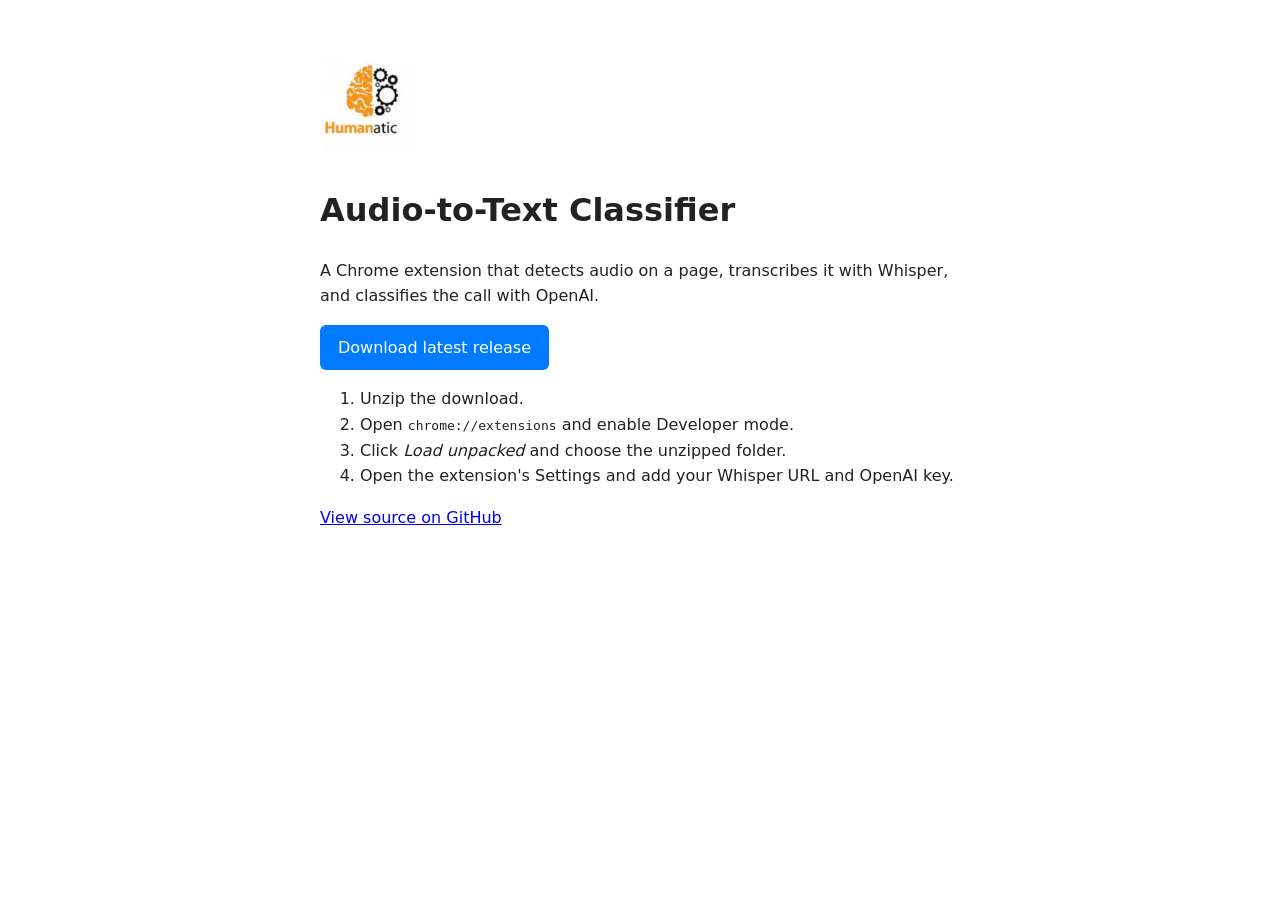
<file: docs/index.html>
<!DOCTYPE html>
<html lang="en">
<head>
  <meta charset="UTF-8">
  <meta name="viewport" content="width=device-width, initial-scale=1">
  <title>Humanatic Audio-to-Text Classifier</title>
  <style>
    body{font-family:system-ui,Arial,sans-serif;max-width:640px;margin:60px auto;padding:0 20px;line-height:1.6;color:#222}
    img{width:96px} a.btn{display:inline-block;background:#007bff;color:#fff;padding:10px 18px;border-radius:6px;text-decoration:none}
    @media (prefers-color-scheme:dark){body{background:#181818;color:#eee}}
  </style>
</head>
<body>
  <img src="logo.png" alt="Humanatic logo">
  <h1>Audio-to-Text Classifier</h1>
  <p>A Chrome extension that detects audio on a page, transcribes it with Whisper, and classifies the call with OpenAI.</p>
  <p><a class="btn" href="https://github.com/InspiroTech-Inspire/humanatic-audio-classifier/releases/latest">Download latest release</a></p>
  <ol>
    <li>Unzip the download.</li>
    <li>Open <code>chrome://extensions</code> and enable Developer mode.</li>
    <li>Click <em>Load unpacked</em> and choose the unzipped folder.</li>
    <li>Open the extension's Settings and add your Whisper URL and OpenAI key.</li>
  </ol>
  <p><a href="https://github.com/InspiroTech-Inspire/humanatic-audio-classifier">View source on GitHub</a></p>
</body>
</html>
</file>
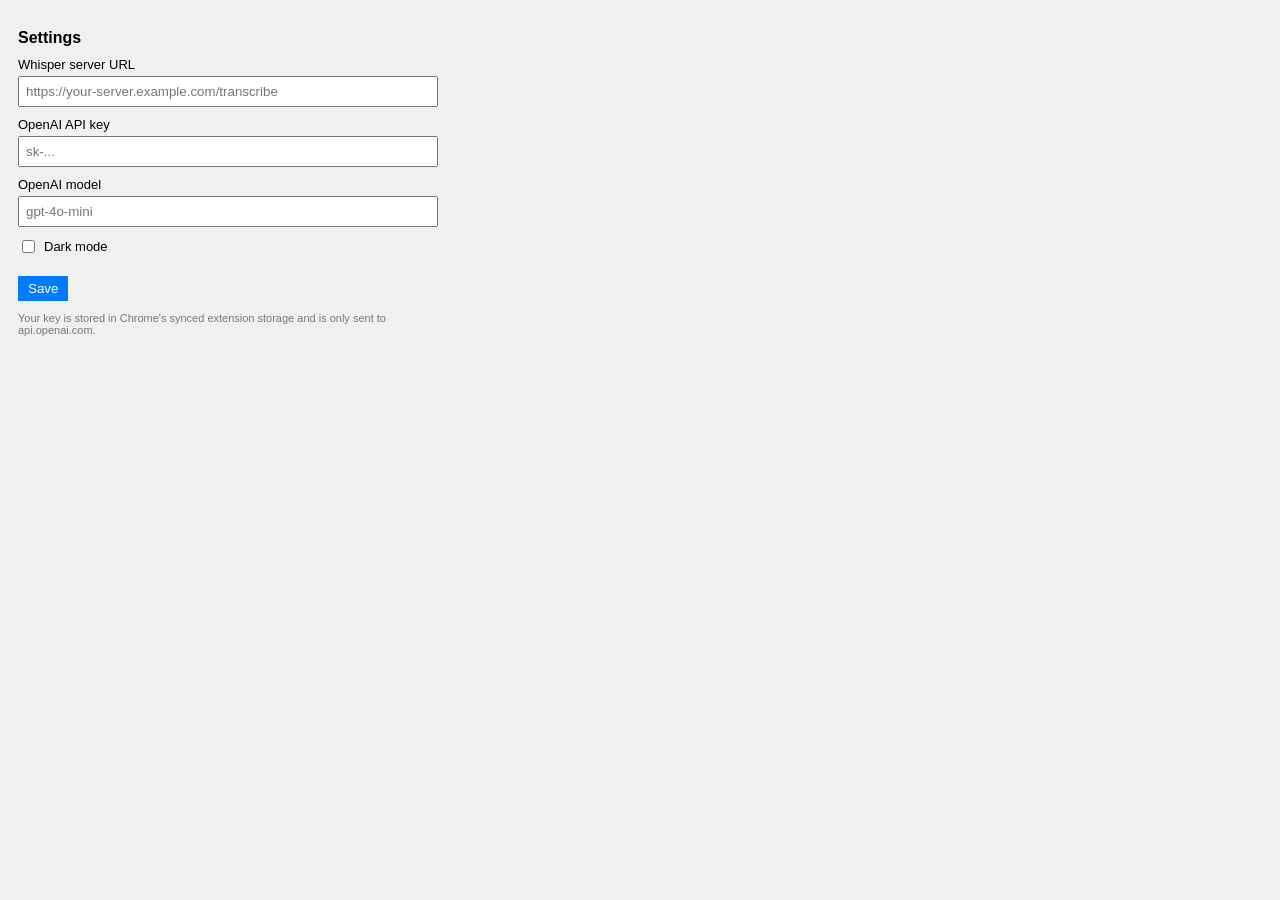
<file: src/options.html>
<!DOCTYPE html>
<html lang="en">
<head>
  <meta charset="UTF-8">
  <meta name="viewport" content="width=device-width, initial-scale=1.0">
  <title>Settings</title>
  <link rel="stylesheet" href="styles.css">
</head>
<body class="options">
  <h1>Settings</h1>

  <label>Whisper server URL
    <input type="url" id="whisper-url" placeholder="https://your-server.example.com/transcribe">
  </label>
  <label>OpenAI API key
    <input type="password" id="api-key" placeholder="sk-..." autocomplete="off">
  </label>
  <label>OpenAI model
    <input type="text" id="model" placeholder="gpt-4o-mini">
  </label>
  <label class="inline"><input type="checkbox" id="dark-mode"> Dark mode</label>

  <button id="save">Save</button>
  <span id="saved" role="status"></span>
  <p class="hint">Your key is stored in Chrome's synced extension storage and is only sent to api.openai.com.</p>

  <script src="theme.js"></script>
  <script src="options.js"></script>
</body>
</html>
</file>
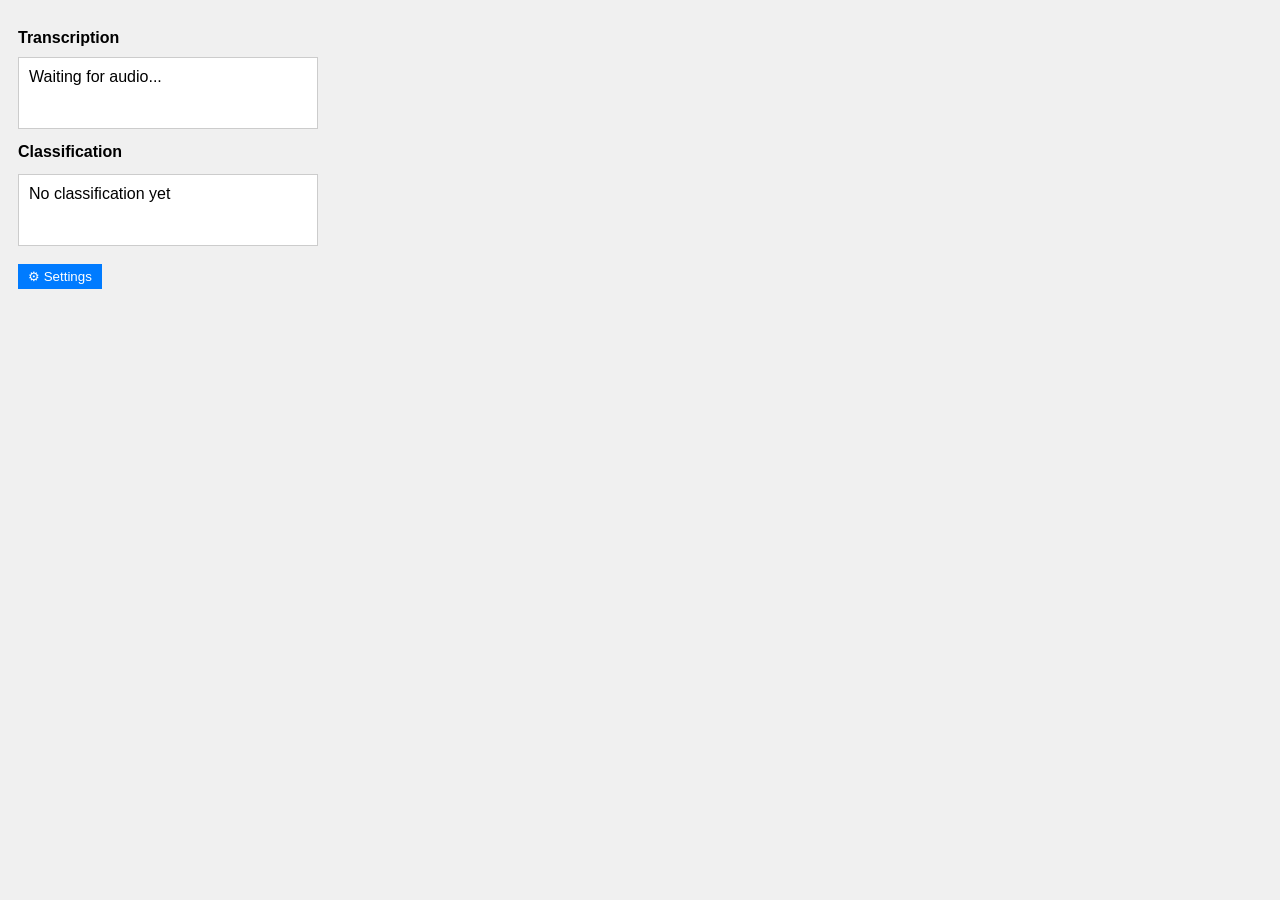
<file: src/popup.html>
<!DOCTYPE html>
<html lang="en">
<head>
  <meta charset="UTF-8">
  <meta name="viewport" content="width=device-width, initial-scale=1.0">
  <title>Audio Transcription</title>
  <link rel="stylesheet" href="styles.css">
</head>
<body>
  <h1>Transcription</h1>
  <div id="transcription-box">Waiting for audio...</div>
  <h2>Classification</h2>
  <div id="classification-box">No classification yet</div>
  <div id="status" role="status"></div>
  <button id="settings-button">⚙ Settings</button>
  <script src="theme.js"></script>
  <script src="popup.js"></script>
</body>
</html>
</file>
<file: src/styles.css>
body {
    font-family: Arial, sans-serif;
    padding: 10px;
    width: 300px;
    background-color: #f0f0f0;
}

h1,
h2 {
    font-size: 16px;
}

#transcription-box,
#classification-box {
    border: 1px solid #ccc;
    padding: 10px;
    min-height: 50px;
    background-color: white;
}

button {
    margin-top: 10px;
    padding: 5px 10px;
    background-color: #007bff;
    color: white;
    border: none;
    cursor: pointer;
}
/* --- additions --- */
#transcription-box, #classification-box { white-space: pre-wrap; max-height: 160px; overflow-y: auto; }
#status { margin-top: 8px; font-size: 12px; color: #555; }
#status.error { color: #c0392b; }
body.options { width: auto; max-width: 420px; }
label { display: block; margin: 10px 0; font-size: 13px; }
label.inline { display: flex; gap: 6px; align-items: center; }
input[type="text"], input[type="url"], input[type="password"] {
    display: block; width: 100%; box-sizing: border-box; margin-top: 4px; padding: 6px;
}
.hint { font-size: 11px; color: #777; }
body.dark { background-color: #1e1e1e; color: #eee; }
body.dark #transcription-box, body.dark #classification-box { background-color: #2b2b2b; border-color: #444; color: #eee; }
body.dark #status, body.dark .hint { color: #aaa; }
body.dark input { background: #2b2b2b; color: #eee; border: 1px solid #444; }
</file>
